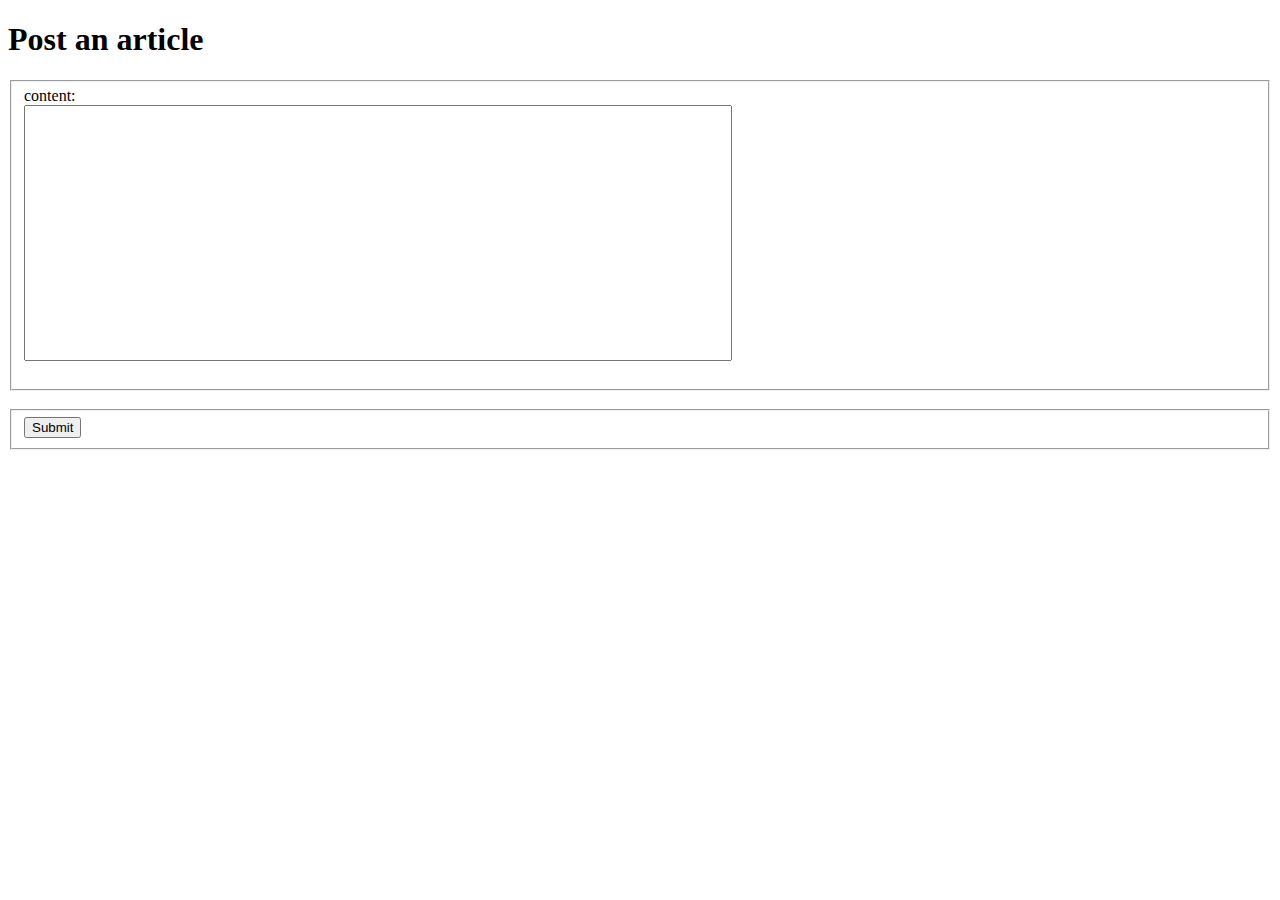
<file: post_article.html>
<!DOCTYPE HTML>
<html>
    <head>
        <title>POST A NEW ARTICLE</title>
        <link href="/css/new_post.css" rel="stylesheet" type="text/css" />
        <meta charset = "utf-8">
    </head>
    <body>
        <h1>Post an article</h1>
        <div id = "create_post">
            <form action="scripts/new_post.php" method="POST">
            <fieldset>
                <label for="content"> content:</label>
                <input type="text" class="content" name="content" /></br>
                </fieldset>
            <br />
            <fieldset class="center" id="submit">
                <input type="submit" value= "Submit" />
            </fieldset>
            </form>
        </div>
    </body>
</html>
</file>
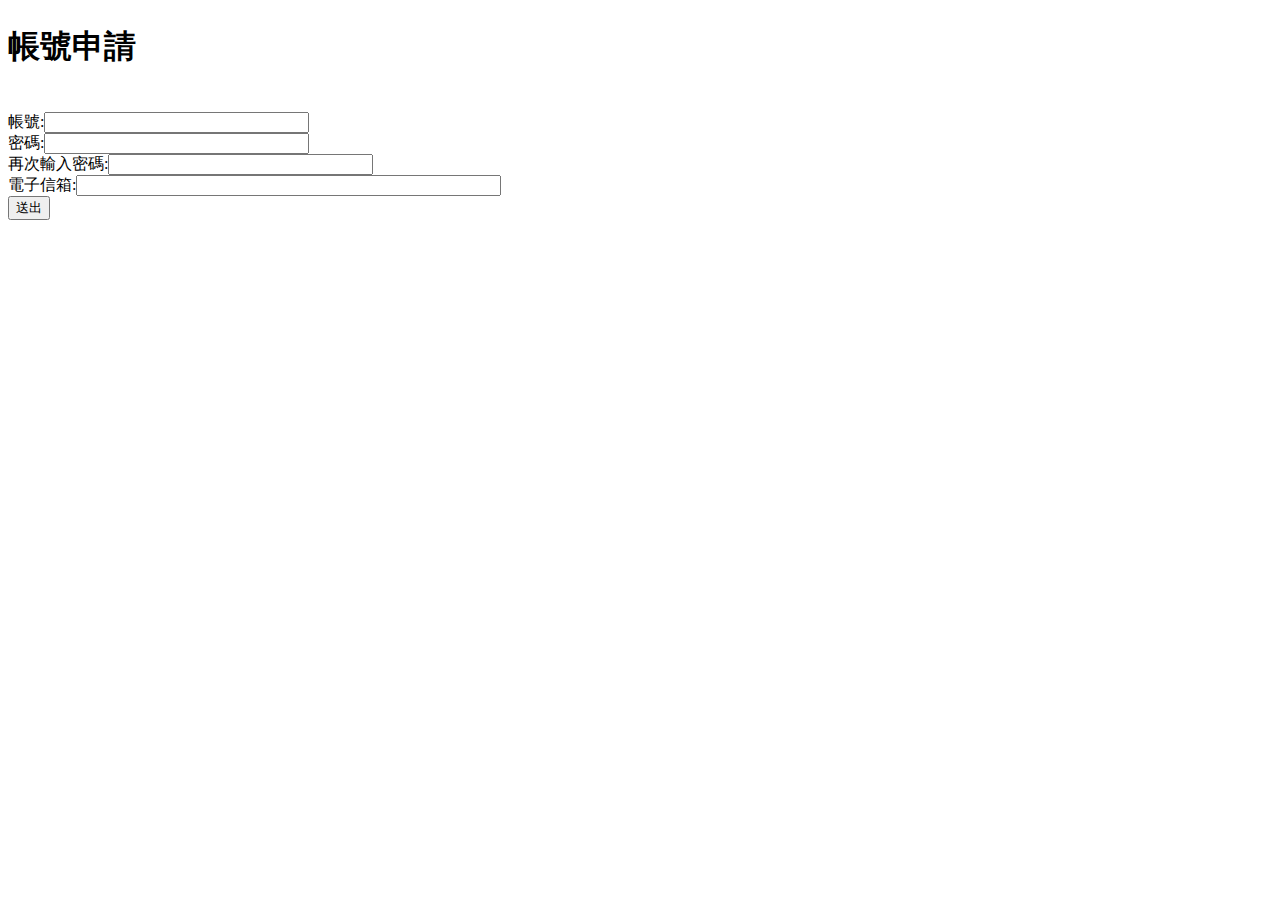
<file: register.html>
<!DOCTYPE HTML>
<html>

<head>

<meta http-equiv="Content-Type" content="text/html; charset=utf-8" />

<title>register</title>

</head>

<form action="caoyao.php" method="post">

<body>
    <h6><font size="6">帳號申請</font></h6><br>


<tr>

<td width="316" align="center">帳號:<input type="text" name="account" size="30" maxlength="30"></td><br>

<td width="316" align="center">密碼:<input type="text" name="password" size="30" maxlength="30"></td><br>

<td width="316" align="center">再次輸入密碼:<input type="text" name="repeat_password" size="30" maxlength="30"></td><br>

<td width="316" align="center">電子信箱:<input type="text" name="email" size="50" maxlength="50"></td><br>

</tr>

<label>

<input type="submit" name="submit" value="送出" />

</label>

</body>

</html>
</file>
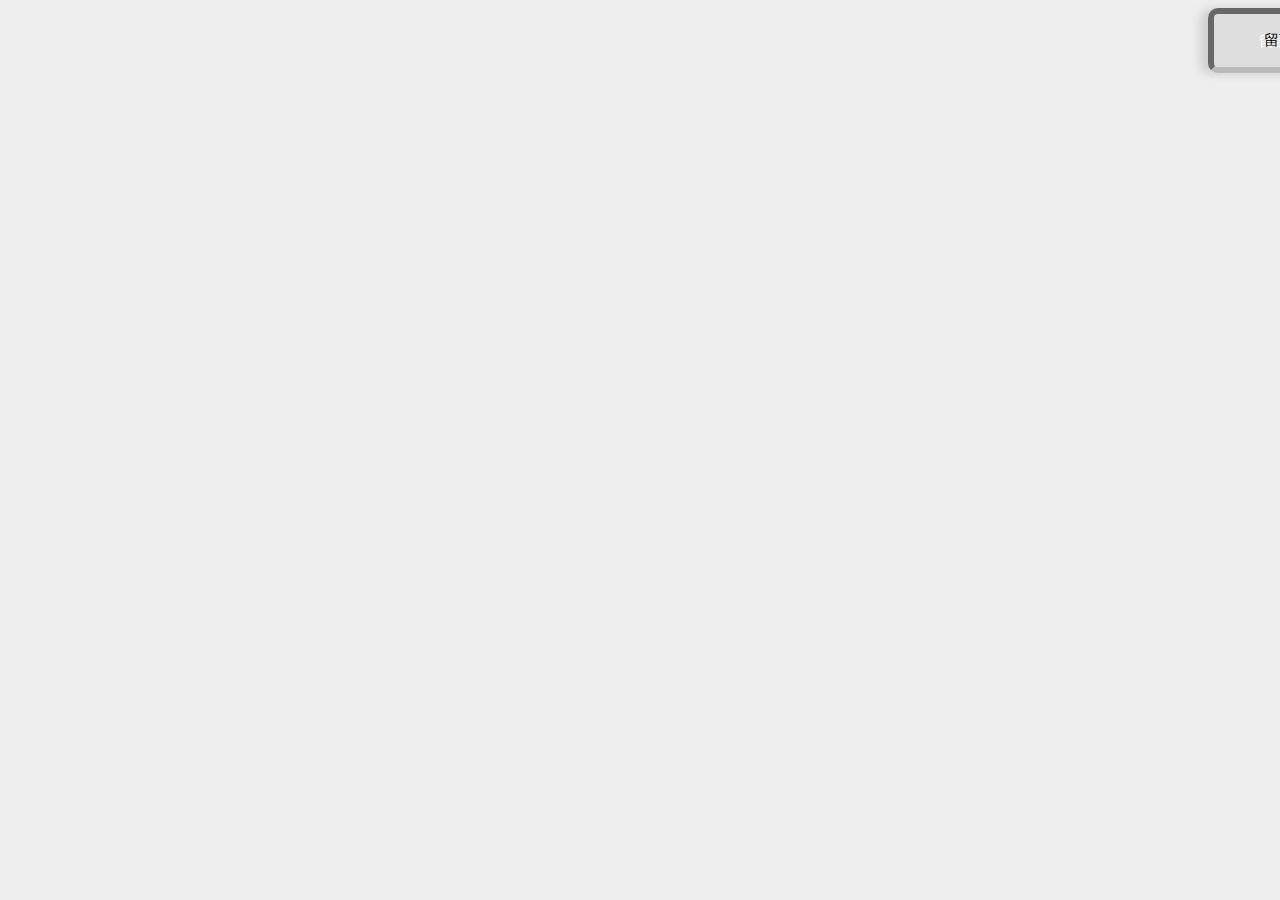
<file: 留言按鈕.html>
<html>
<head>
<style type="text/css">
body {background:#eee;}
.i2Style{
    font:normal 15px "Comic Sans MS", cursive, sans-serif;
    font-style:normal;
    color:#000000;
    background:#dedede;
    border:6px inset #bbb;
    text-shadow:-5px 1px 0px #fff;
    box-shadow:-8px 1px 10px #d1cfd1;
    -moz-box-shadow:-8px 1px 10px #d1cfd1;
    -webkit-box-shadow:-8px 1px 10px #d1cfd1; 
    border-radius:10px 10px 10px 10px;
    -moz-border-radius:10px 10px 10px 10px;
    -webkit-border-radius:10px 10px 10px 10px;
    width:30.800000190734863px;
    padding:17px 50px;
    cursor:pointer;
    margin:0 1200;
}
.i2Style:active{
    cursor:pointer;
    position:relative;
    top:2px;
}

</style>
</head>
    <body>
    <div class="i2Style">留言</div>
    </body>
</html>
</file>
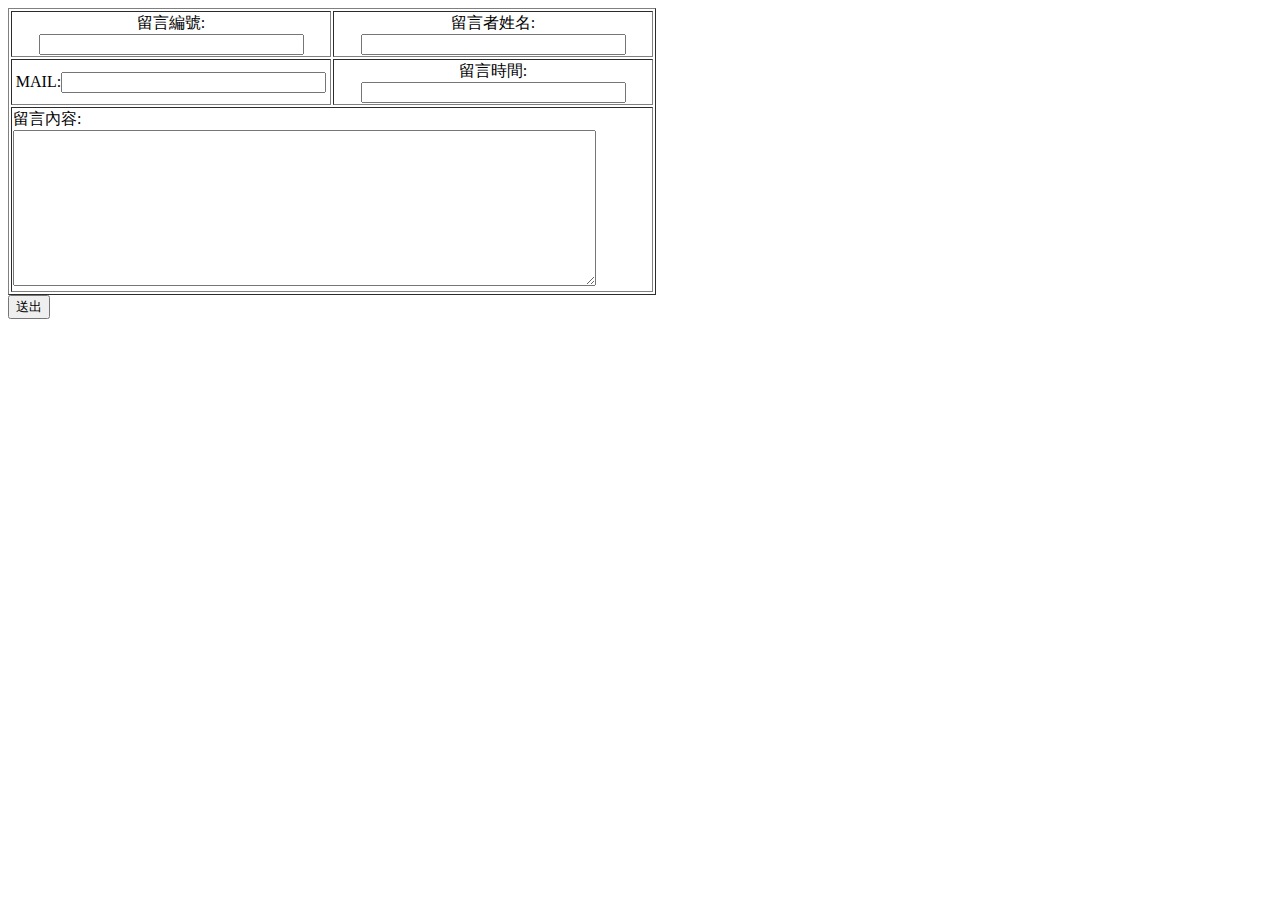
<file: 留言板.html>
<!DOCTYPE HTML>
<html>

<head>
    <meta http-equiv="Content-Type" content="text/html; charset=utf-8" />
    <title>留言板</title>
</head>
<form action="caoyao.php" method="post">

<body>
    <table width="648" height="231" border="1">
        <tr>
        <td width="316" height="21" align="center">留言編號:<input type="text" name="id" size="30" maxlength="10"></td>
        <td width="316" align="center">留言者姓名:<input type="text" name="name" size="30" maxlength="10"></td>
        </tr>
        <tr>
        <td height="21" align="center">MAIL:<input type="text" name="email" size="30" maxlength="30"></td>
        <td height="21" align="center">留言時間:<input type="text" name="posttime" size="30" maxlength="15"></td>
        </tr>
        <tr>
        <td height="179" colspan="2" align="left" valign="top">留言內容:
        <textarea name="content" cols="70" rows="10"></textarea>
        </form></td>
        </tr>
        </table>
    <label>
    <input type="submit" name="submit" value="送出" />
    </label>
</body>

</html>
</file>
<file: css/new_post.css>
input{
    display: block;
}
input.content{width: 700px; height: 250px;}
</file>
